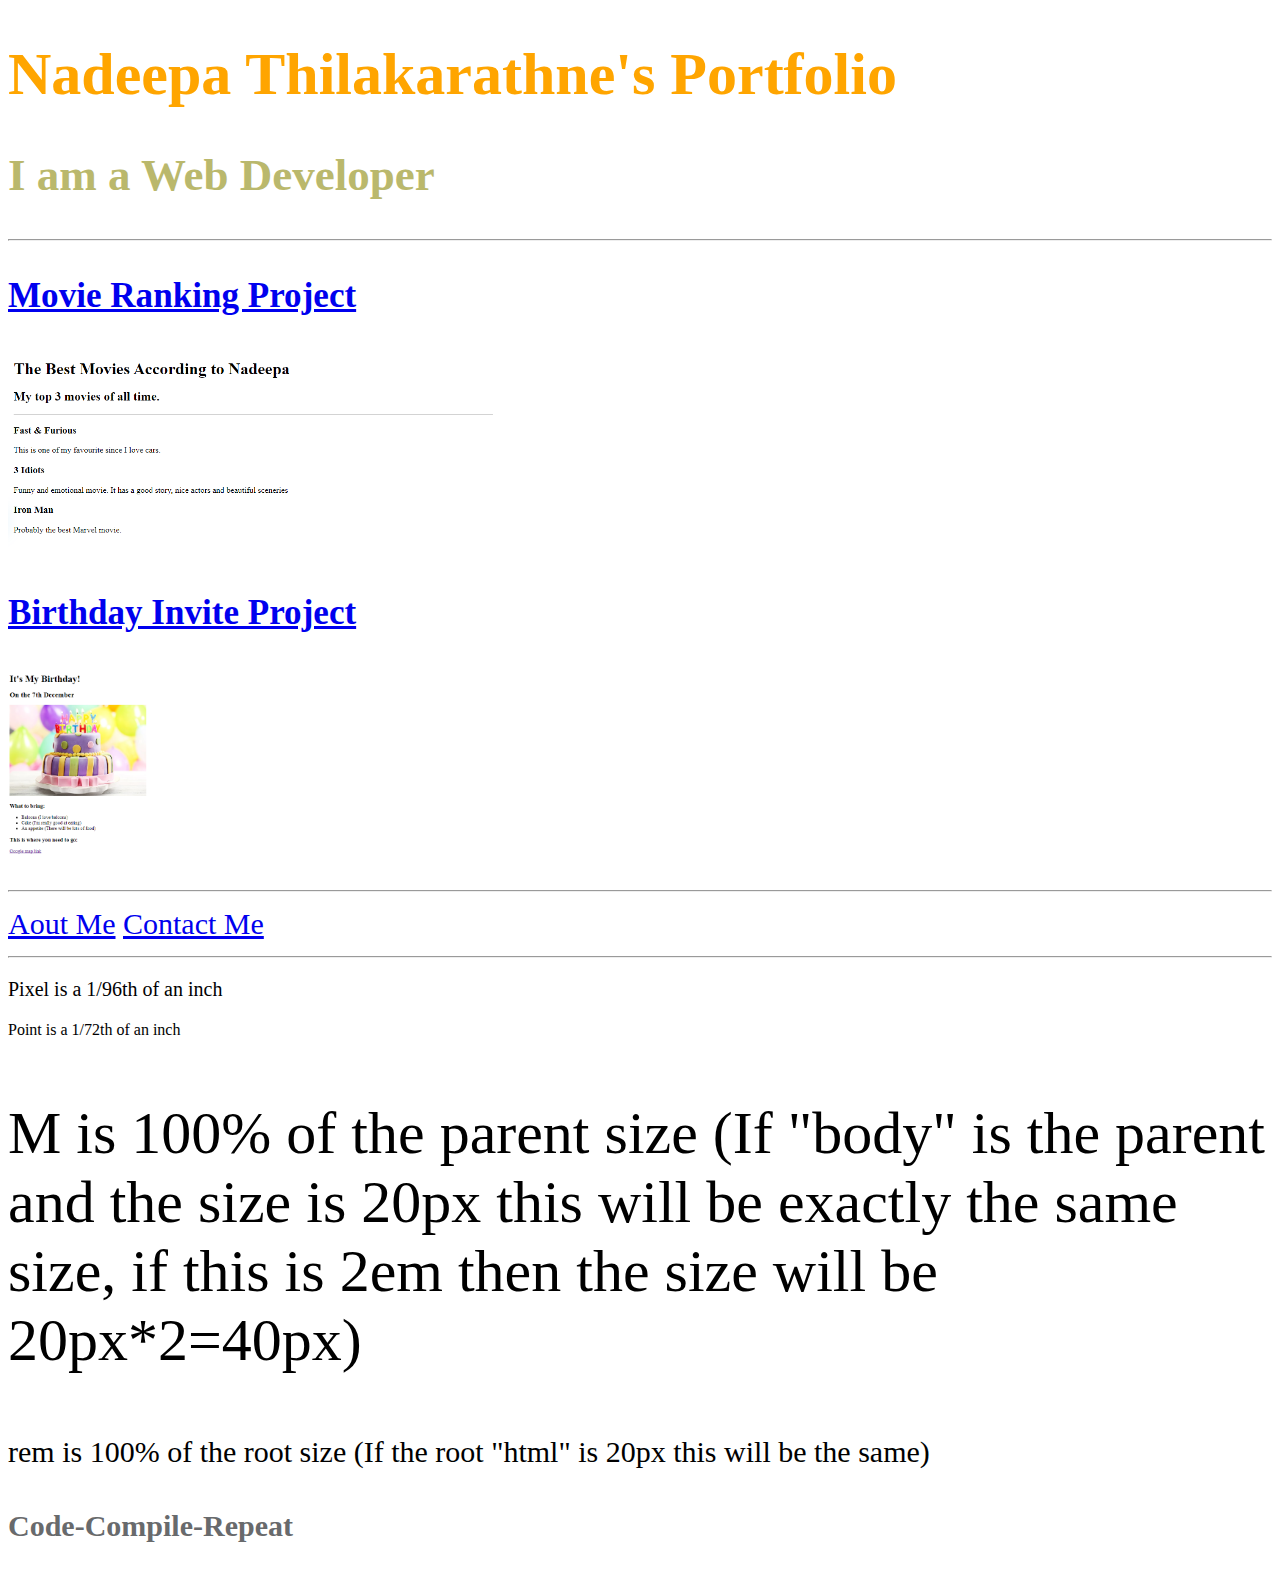
<file: index.html>
<!DOCTYPE html>
<html lang="en">
    <head>
        <meta charset="UTF-8">
        <meta>
        <title>My Portfolio</title>
        <link rel="Stylesheet" href="./style.css" />
        <style>
            h4{
                color: #686A6C;
            }
        </style>
    </head>

    <body>
        <h1 style="color: Orange">Nadeepa Thilakarathne's Portfolio</h1>
        <h2>I am a Web Developer</h2>
        <hr />

        <h3><a href="./public/movie-ranking.html">Movie Ranking Project</a></h3>
        <img src="./assets/images/movie-ranking-Nadeepa.png" height="200" alt="movie ranking project preview" />
        <h3><a href="./public/birthday-invite.html">Birthday Invite Project</a> </h3>
        <img src="./assets/images/birthday-invite-Nadeepa.png" height="200" alt="birthday invite project preview" />
            
        <hr />
            <a href="./public/about.html">Aout Me</a>
            <a href="./public/contact.html">Contact Me</a>
        <hr />

        
        <p id="px">Pixel is a 1/96th of an inch</p>
        <p id="pt">Point is a 1/72th of an inch</p>
        <p id="em">M is 100% of the parent size (If "body" is the parent and the size is 20px this will be exactly the same size, if this is 2em then the size will be 20px*2=40px)</p>
        <p id="rem">rem is 100% of the root size (If the root "html" is 20px this will be the same)</p>

        
            
        <footer>
            <h4>Code-Compile-Repeat</h4>
        </footer>    
    </body>

</html>
</file>
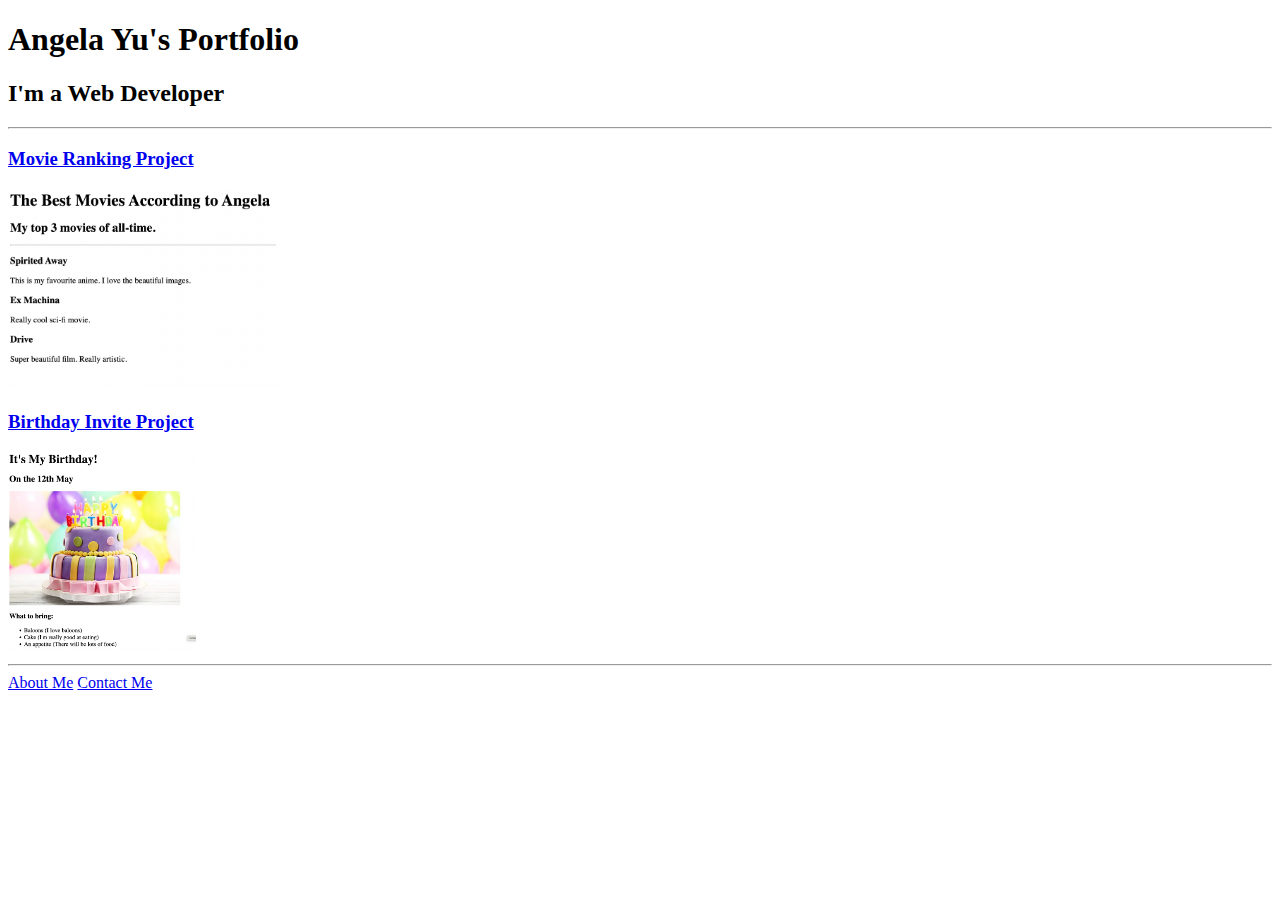
<file: solution.html>
<!DOCTYPE html>
<html lang="en">

<head>
  <meta charset="UTF-8">
  <title>Angela's Portfolio</title>
</head>

<body>
  <h1>Angela Yu's Portfolio</h1>
  <h2>I'm a Web Developer</h2>
  <hr />
  <h3><a href="./public/movie-ranking.html">Movie Ranking Project</a></h3>
  <img src="./assets/images/movie-ranking.png" height="200" alt="movie ranking project preview"/>
  <h3><a href="./public/birthday-invite.html">Birthday Invite Project</a></h3>
  <img src="./assets/images/birthday-invite.png" height="200" alt="birthday invite project preview"/>
  <hr />
  <a href="./public/about.html">About Me</a>
  <a href="./public/contact.html">Contact Me</a>
</body>

</html>
</file>
<file: style.css>
h2{
  color: #BAB86C;
}

#px {
  font-size: 20px;
}

#pt {
  font-size: 12pt;
}

#em {
  font-size: 2em;
}

#rem {
  font-size: 1rem;
}

html {
  font-size: 30px;
}
</file>
